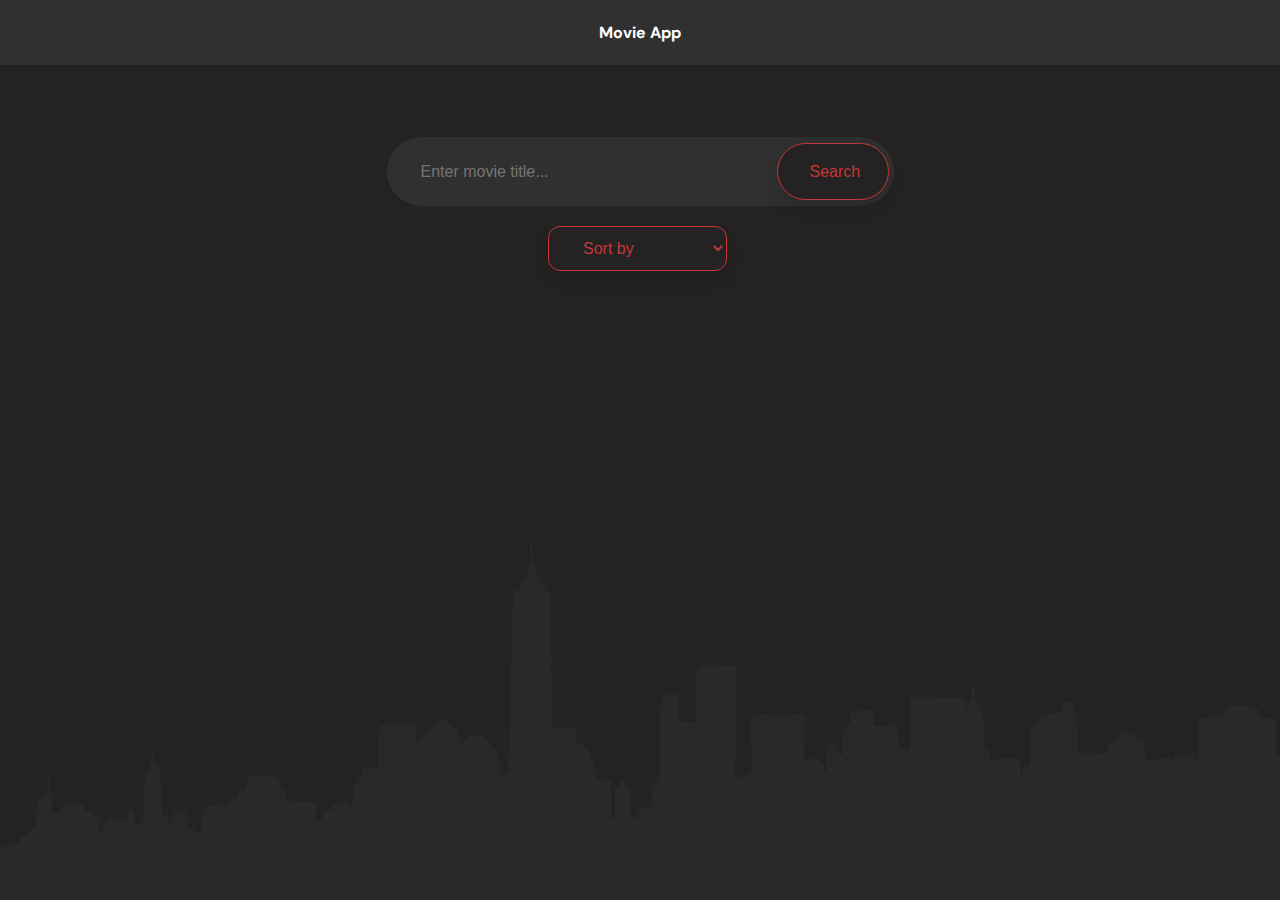
<file: index.html>
<!DOCTYPE html>
<html lang="en">
<head>
    <meta charset="UTF-8">
    <meta name="viewport" content="width=device-width, initial-scale=1.0">
    <title>Movie site through search</title>
    <link rel="preconnect" href="https://fonts.googleapis.com">
    <link rel="preconnect" href="https://fonts.gstatic.com" crossorigin>
    <link href="https://fonts.googleapis.com/css2?family=DM+Sans:wght@400;700&display=swap" rel="stylesheet">
    <link rel="stylesheet" href="./index.css">
</head>
<body>
    <div class="home--container">
        <header class="header">
            <h1 class="title">Movie App</h1>
        </header>
        
      
        <form name="search">
            <div class="search-container">
                <input type="text" name="searchInput" id="search-value" placeholder="Enter movie title..." class="input">
                <button type="submit" value="submit" class="button right">Search</button>
            </div> 
            <div class="sort-container">
                <select name="sortSelect" id="sort-select">
                  <option value="1" class=".options">Sort by</option>
                  <option value="year" class=".options">Release Date</option>
                  <option value="type">Type</option>
                </select>
            </div>
        </form>
        
        <div>
            <h1 id="error-message" class="error__message"></h1>
            <div  class="container" id="title"></div>
        </div>


            <div id="pagination-list" class="pagination__list"></div>

    </div>
    <footer>
        <img src="./new-york.png" alt="New York image in the background" class="footer">
    </footer>
    
    
    <script type="module" src="index.js"></script>
</body>
</html>
</file>
<file: index.css>
:root{
    --white: #ffffff;
    --background: #313030;
    --background-btn-color: #C53939;
    --background-outline-btn-color: #C43838;
   --primary-text-color: rgba(255, 255, 255, 0.55);
}

* {
    margin: 0;
    padding: 0;
    box-sizing: border-box;
}

body {
    font-family: 'DM Sans', sans-serif;
    font-weight: 400;
    font-style: normal;
    background: #242222;
    color: var(--primary-text-color);
}

.home--container {
    display: flex;
    flex-direction: column;
    gap: 4.5rem;
}

.header {
    text-align: center;
    padding: 22px 0;
    font-size: 1rem;
    line-height: 21px;
    background: var(--background);
}

.search-container {
    display: flex;
    justify-content: space-between;
    background: var(--background);
    border-radius: 92px;
    max-width:507px;
    width: 100%;
    padding: 6px 0;
    margin: 0 auto;
    position: sticky;
    top: 90px;
    z-index: 2;
  }
  .search-container:focus-within {
    border: 2px solid var(--background-outline-btn-color);
  }
  
  .input {
    background: var(--background);
    border: none;
    padding: 18px 0px;
    margin-left: 24px;
    width: 100%;
    outline: none;
  }
  
  .input[type="text"] {
    font-style: normal;
    font-size: 16px;
    line-height: 21px;
    color: rgba(255, 255, 255, 0.5);
    padding-left: 10px;
    cursor: pointer;
    max-width: 70%;
    width: 100%;
  }
  
  input:focus {
    border: none;
    outline-color: none;
  }

  .right {
    margin-right: 5px;
  }

.title {
    font-weight: 700;
    font-size: 1rem;
    line-height: 21px;
    color: var(--white);
}

.error__message {
    color: var(--background-btn-color);
    text-align: center;
}


.container {
    display: grid;
    grid-template-columns: repeat(auto-fill, minmax(200px, 200px));
    gap: 2rem;
    justify-content: space-around;
    align-items: center;
    padding: 0 9rem;
}


.result {
    width: 100%;
    max-width: 200px;
    cursor: pointer;
}

.result:hover {
    transform: scale(1.1);
}

.img--container {
    width: 100%;
    max-width: 200px;
    object-fit: cover;
}

.img--container img {
    height: 298px;
    width: 100%;
    max-width: 200px;
}

.sub--title {
    font-size: 1rem;
    line-height: 21px;
    color: var(--primary-text-color);
    text-shadow: 0px 4px 4px rgba(0, 0, 0, 0.25);
}
/* Beginning of single view */

.single--container {
    display: flex;
    justify-content: center;
    margin-top: 4rem;
    gap: 2rem;
    align-items: center;
    flex-wrap: wrap;
}

.single--container img {
    width: 390px;
}

.single--inner {
    display: flex;
    flex-direction: column;
    gap: 1rem;
    flex-wrap: wrap;
    justify-content: center;
}

.button {
    font-size: 16px;
    line-height: 21px;
    color: var(--background-outline-btn-color);
    padding: 12px 32px;
    box-shadow: 0px 8px 16px rgba(0, 0, 0, 0.15);
    border-radius: 68px;
    border: 1px solid var(--background-outline-btn-color);
    background: #242222;
    max-width: 112px;
    width: 100%;
    cursor: pointer;
}

.button:hover {
    color: var(--white);
    background: var(--background-btn-color);
}

.single--title {
    font-weight: 700;
    font-size: 2.5rem;
    line-height: 52px;
    letter-spacing: -0.02em;
    color: var(--white);
    max-width: 346px;
}

.single--flex {
    display: flex;
    gap: 15px;
    max-width: 390px;
    width: 100%;
}

.single-property {
    font-size: 1rem;
    line-height: 21px;
    color: var(--white);
}
/* End of Single View */


/* Beginning of Pagination styling */

.pagination__list {
    display: flex;
    flex-wrap: nowrap;
    gap: 5px;
    z-index: 1;
    overflow-x: auto;
    justify-content: flex-start;
}

.pagination__btn {
    display: flex;
    justify-content: center;
    align-items: center;
    width: 32px;
    height: 32px;
    outline: none;
    border: none;
    border-radius: 33%;
    font-family: inherit;
    background-color: var(--white);
    cursor: pointer;
    transition: transform 0.25s ease 0s, background-color 0.25s ease 0s, box-shadow 0.25s ease 0s;
  }

  .pagination__btn:hover {
    background-color: var(--background-btn-color);
  }

  .pagination__btn:focus {
    box-shadow: blue;
  }

  .pagination__btn:disabled {
    cursor: not-allowed;
  }

  .pagination__text {
    color: var(--background);
  }

  .pagination__text:hover {
    color: var(--white);
  }

  /* Ending of Pagination */

  /* Beginning of Select */
  .sort-container {
    margin-top: 20px;
    text-align: center;
  }
  
  select {
    padding: 0 1em;
    color: #fff;
    background-color: var(--darkgray);
    background-image: none;
    cursor: pointer;
    font-size: 16px;
    line-height: 21px;
    color: var(--background-outline-btn-color);
    padding: 12px 30px;
    box-shadow: 0px 8px 16px rgba(0, 0, 0, 0.15);
    border: 1px solid var(--background-outline-btn-color);
    background: #242222;
    border-radius: 12px;
    margin-right: 5px;
  }
  
  select:hover {
    color: var(--white);
    background: var(--background-btn-color);
  }
  
  /* Style the options */
  select option {
    color: blue;
  }
  

  form {
    text-align: center;
  }

  /* Beginning of footer */
.footer {
    position: fixed;
    bottom: 0;
    z-index: -1;
}

.footer img {
    object-fit: cover;
}
/* Ending of footer */
</file>
